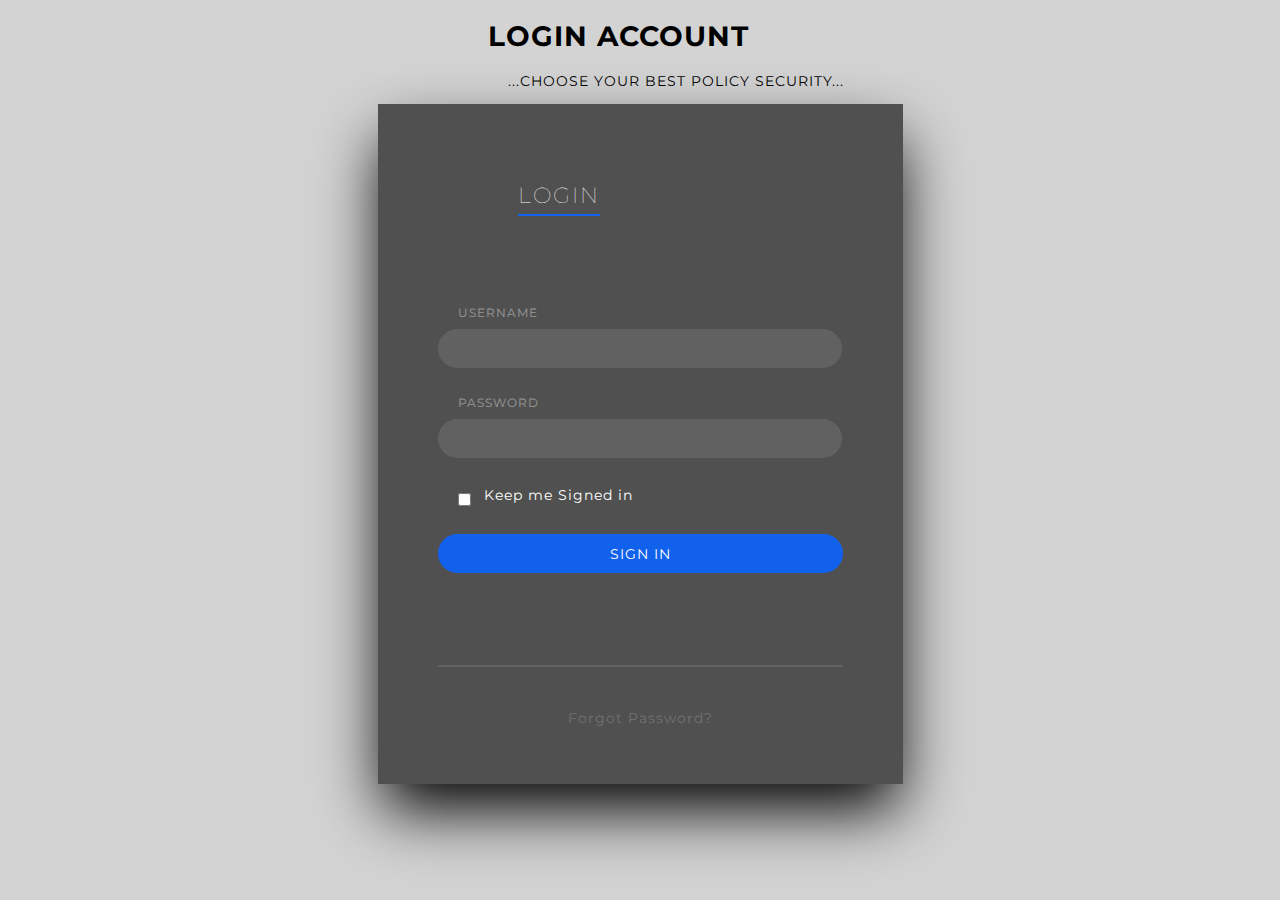
<file: licproject/licapplication/templates/login.html>
<!DOCTYPE html>
<html lang="en">
<head>
    <meta charset="UTF-8">
    <meta http-equiv="X-UA-Compatible" content="IE=edge">
    <meta name="viewport" content="width=device-width, initial-scale=1.0">
    <title>login</title><link href="https://cdn.jsdelivr.net/npm/bootstrap@5.1.3/dist/css/bootstrap.min.css" rel="stylesheet"
    integrity="sha384-1BmE4kWBq78iYhFldvKuhfTAU6auU8tT94WrHftjDbrCEXSU1oBoqyl2QvZ6jIW3" crossorigin="anonymous">
    <script src="https://cdn.jsdelivr.net/npm/bootstrap@5.1.3/dist/js/bootstrap.bundle.min.js" integrity="sha384-ka7Sk0Gln4gmtz2MlQnikT1wXgYsOg+OMhuP+IlRH9sENBO0LRn5q+8nbTov4+1p" crossorigin="anonymous"></script>
    <script src="https://cdn.jsdelivr.net/npm/@popperjs/core@2.10.2/dist/umd/popper.min.js" integrity="sha384-7+zCNj/IqJ95wo16oMtfsKbZ9ccEh31eOz1HGyDuCQ6wgnyJNSYdrPa03rtR1zdB" crossorigin="anonymous"></script>
    <link href='https://fonts.googleapis.com/css?family=Montserrat' rel='stylesheet' type='text/css'>

</head>
<link rel="stylesheet" href="../static/css/login.css">
<body>
    <h1 style="margin-left: 480px; color: black;">LOGIN ACCOUNT</h1>
    <P style="margin-left: 500px;color: black;">...CHOOSE YOUR BEST POLICY SECURITY...</P>
    
    <div class="login">
        <h2 class="active" style="margin-left: 80px;"> LOGIN </h2>
      
        <!-- <h2 class="nonactive"> sign up </h2> -->
        <form>
         
          
      
          <input type="text" class="text" name="username">
           <span>username</span>
      
          <br>
          
          <br>
      
          <input type="password" class="text" name="password">
          <span>password</span>
          <br>
      
          <input type="checkbox" id="checkbox-1-1" class="custom-checkbox" />
          <label for="checkbox-1-1">Keep me Signed in</label>
          
          <button class="signin">
            Sign In
          </button>
      
      
          <hr>
      
          <a href="#">Forgot Password?</a>
        </form>
      
      </div>
</body>
</html>
</file>
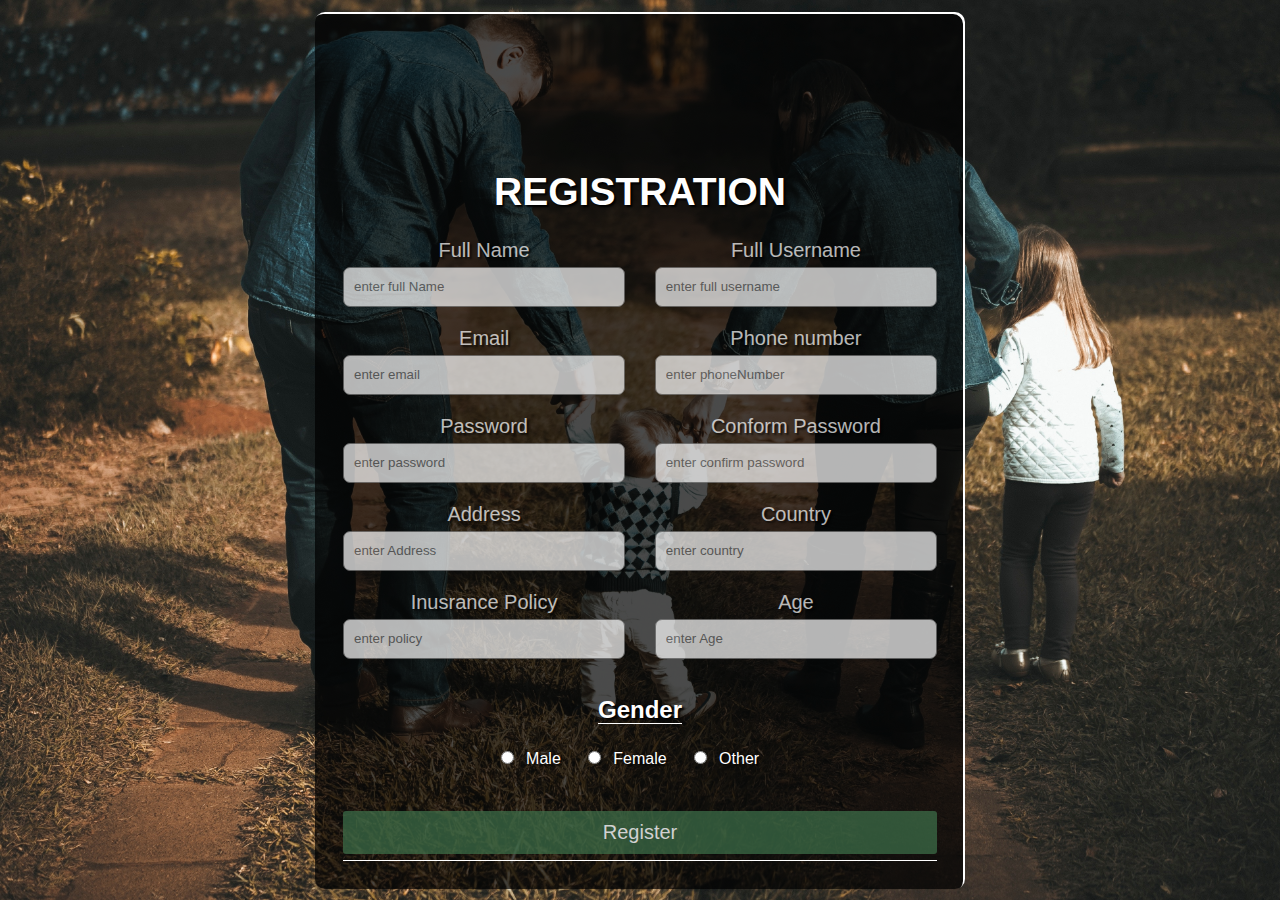
<file: licproject/licapplication/templates/register.html>
<!DOCTYPE html>
<html lang="en">
<head>
    <meta charset="UTF-8">
    <meta http-equiv="X-UA-Compatible" content="IE=edge">
    <meta name="viewport" content="width=device-width, initial-scale=1.0">
    <title>Document</title>
</head>
<link rel="stylesheet" href="../static/css/register.css">
<body>
    <div class="container">
        <div class="form-title">
            <H2 style="margin-top: 130px;">REGISTRATION</H2>
        <form action="#">
            <div class="main-user-info">
                <div class="user-input-box">
                    <label for="fullName">Full Name</label>
                    <input type="text"
                    id="fullName"
                    name="fullName"
                    placeholder="enter full Name">
                </div>
                <div class="user-input-box">
                    <label for="userName">Full Username</label>
                    <input type="text"
                    id="username"
                    name="username"
                    placeholder="enter full username">
                </div>
                <div class="user-input-box">
                    <label for="email">Email </label>
                    <input type="text"
                    id="email"
                    name="email"
                    placeholder="enter email">
                </div>
                <div class="user-input-box">
                    <label for="phone">Phone number</label>
                    <input type="text"
                    id="phoneNumber"
                    name="phoneNumber"
                    placeholder="enter phoneNumber">
                </div>
                <div class="user-input-box">
                    <label for="password">Password</label>
                    <input type="password"
                    id="password"
                    name="password"
                    placeholder="enter password">
                </div>
                <div class="user-input-box">
                    <label for="confirmpassword">Conform Password</label>
                    <input type="password"
                    id="password"
                    name="confirmpassword"
                    placeholder="enter confirm password">
                </div>
                <div class="user-input-box">
                    <label for="address">Address</label>
                    <input type="text"
                    id="password"
                    name="address"
                    placeholder="enter Address">
                </div>
                <div class="user-input-box">
                    <label for="country">Country</label>
                    <input type="text"
                    id="country"
                    name="country"
                    placeholder="enter country">
                </div>
                <div class="user-input-box">
                    <label for="policy">Inusrance Policy</label>
                    <input type="text"
                    id="policy"
                    name="policy"
                    placeholder="enter policy">
                </div>
                <div class="user-input-box">
                    <label for="age">Age</label>
                    <input type="text"
                    id="age"
                    name="age"
                    placeholder="enter Age">
                </div>
            </div>
            <div class="gender-details-box">
                <span class="gender-title">Gender</span>
                <div class="gender-category">
                    <input type="radio" name="gender" id="male">
                    <label for="male" style="font-size: medium;">Male</label>
                    <input type="radio" name="gender"  id="female">
                    <label for="male" style="font-size: medium;">Female</label>
                    <input type="radio" name="gender" id="other">
                    <label for="male" style="font-size: medium;">Other</label>
                </div>
            </div>
            <div class="form-submit-btn">
                <input type="submit" value="Register">
            </div>
        </form>
    </div>
    </div>
    
</body>
</html>
</file>
<file: licproject/licapplication/static/css/login.css>
body,
.signin {
  background-color: #d3d3d3;
  font-family: 'Montserrat', sans-serif;
  color: #fff;
  font-size: 14px;
  letter-spacing: 1px;
}

.login {
  position: relative;
  height: 560px;
  width: 405px;
  margin: auto;
  padding: 60px 60px;
  background: url(https://picsum.photos/id/1004/5616/3744) no-repeat   center center #505050;   
  background-size: cover;
  box-shadow: 0px 30px 60px -5px #000;
}

form {
  padding-top: 80px;
}

.active {
  border-bottom: 2px solid #1161ed;
}

.nonactive {
  color: rgba(255, 255, 255, 0.2);
}

h2 {
  padding-left: 12px;
  font-size: 22px;
  text-transform: uppercase;
  padding-bottom: 5px;
  letter-spacing: 2px;
  display: inline-block;
  font-weight: 100;
}

h2:first-child {
  padding-left: 0px;
}

span {
  text-transform: uppercase;
  font-size: 12px;
  opacity: 0.4; 
  display: inline-block;
  position: relative;
  top: -65px;
  transition: all 0.5s ease-in-out;
}

.text {
  border: none;
  width: 89%;
  padding: 10px 20px;
  display: block;
  height: 15px;
  border-radius: 20px;
  background: rgba(255, 255, 255, 0.1);
  border: 2px solid rgba(255, 255, 255, 0);
  overflow: hidden;
  margin-top: 15px;
  transition: all 0.5s ease-in-out;
}

.text:focus {
  outline: 0;
  border: 2px solid rgba(255, 255, 255, 0.5);
  border-radius: 20px;
  background: rgba(0, 0, 0, 0);
}

.text:focus + span {
  opacity: 0.6;
}

input[type="text"],
input[type="password"] {
  font-family: 'Montserrat', sans-serif;
  color: #fff;
}



input {
  display: inline-block;
  padding-top: 20px;
  font-size: 14px;
}

h2,
span,
.custom-checkbox {
  margin-left: 20px;
}

.custom-checkbox {
    /* -webkit-appearance: none; */
  background-color: rgba(255, 255, 255, 0.1);
  padding: 8px;
  border-radius: 2px;
  display: inline-block;
  position: relative;
  top: 6px;
}

.custom-checkbox:checked {
  background-color: rgba(17, 97, 237, 1);
}

.custom-checkbox:checked:after {
  content: '\2714';
  font-size: 10px;
  position: absolute;
  top: 1px;
  left: 4px;
  color: #fff;
}

.custom-checkbox:focus {
  outline: none;
}

label {
  display: inline-block;
  padding-top: 10px;
  padding-left: 5px;
}

.signin {
  background-color: #1161ed;
  color: #FFF;
  width: 100%;
  padding: 10px 20px;
  display: block;
  height: 39px;
  border-radius: 20px;
  margin-top: 30px;
  transition: all 0.5s ease-in-out;
  border: none;
  text-transform: uppercase;
}

.signin:hover {
  background: #4082f5;
  box-shadow: 0px 4px 35px -5px #4082f5;
  cursor: pointer;
}

.signin:focus {
  outline: none;
}

hr {
  border: 1px solid rgba(255, 255, 255, 0.1);
  top: 85px;
  position: relative;
}

a {
  text-align: center;
  display: block;
  top: 120px;
  position: relative;
  text-decoration: none;
  color: rgba(255, 255, 255, 0.2);
}
</file>
<file: licproject/licapplication/static/css/register.css>
*{
    padding: 0;
    margin: 0;
    box-sizing: border-box;
    font-family: sans-serif;
}
body{
    display: flex;
    height: 100vh;
    justify-content: center;
    align-items: center;
    background:url(../image/pexels-vidal-balielo-jr-1682497.jpg);
    background-size: cover;
    

}
.container{
    width: 100%;
    max-width: 650px;
    background: rgba(0, 0, 0, 0.7);
    padding: 28px;
    margin: 0 28px;
    border-radius: 10px;
    box-shadow: inset -2px 2px white;
}
.form-title{
    font-size: 26px;
    font-weight: 600px;
    text-align: center;
    padding-bottom: 6px;
    color: white;
    text-shadow: 2px 2px 2px black;
    border-bottom: solid 1px white;
}
.main-user-info{
    display: flex;
    flex-wrap: wrap;
    justify-content: space-between;
    padding: 20px 0 ;
}
.user-input-box:nth-child(2n){
    justify-content: end;

}
.user-input-box{
    display: flex;
    flex-wrap: wrap;
    width: 50%;
    padding-bottom: 15px;
    opacity: 0.7;
}
.user-input-box label{
    width: 95%;
    color: white;
    font-size: 20px;
    font-weight: 400;
    margin:5px 0;
}
.user-input-box input{
    height: 40px;
    width: 95%;
    border-radius: 7px;
    outline: none;
    border: 1px solid grey;
    padding: 0 10px;
}
.gender-title{
    color: white;
    font-size: 24px;
    font-weight: 600;
    border-bottom: 1px solid white;

}
.gender-category{
    margin: 15px 0;
    color: white;
}
.gender-category label{
    padding: 0 20px 0 5px ;
}
.gender-category label,
.gender-category input,
.form-submit-btn input{
   cursor: pointer;

}
.form-submit-btn {
    margin-top: 40px;

}
.form-submit-btn input{
    display: block;
    width: 100%;
    margin-top: 10px;
    font-size: 20px;
    padding: 10px;
    border: none;
    border-radius: 3px;
    color: rgb(209,209,209);
    background: rgba(63,114,76,0.7);
}
.form-submit-btn input:hover{
    background: rgba(56,204,93,0.7);
    color: rgb(255,255,255);
}
@media(max-width:600px){
    .container{
        min-width: 280px;

    }
    .user-input-box{
        margin-bottom: 12px;
        width: 100%;
    }
    .user-input-box:nth-child(2n){
        justify-content: space-between;
    }
    .gender-category{
        display: flex;
        justify-content: space-between;
        width: 100%;

    }
    .main-user-info{
        max-height: 380px;
        overflow: auto;
    }
    .main-user-info::-webkit-scrollbar{
        width: 0;

    }
    
}
</file>
